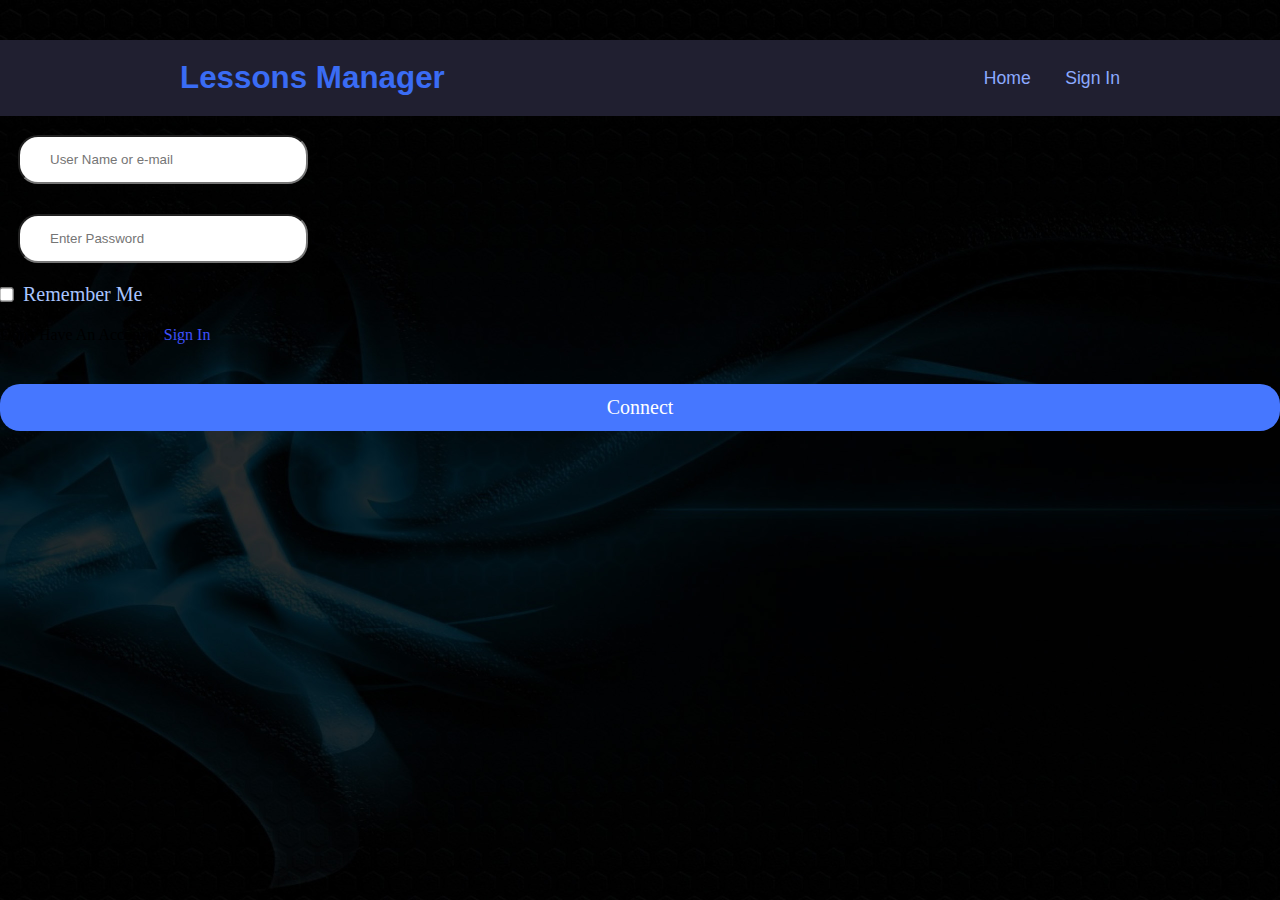
<file: Index1.html>
<!DOCTYPE html>
<html lang="en">
<head>
  <meta charset="UTF-8">
  <meta name="viewport" content="width=device-width, initial-scale=1.0">
  <title>Login Page</title>
  <link rel="stylesheet" href="style1.css">
  <link href='https://unpkg.com/boxicons@2.1.4/css/boxicons.min.css' rel='stylesheet'>
</head>
<body>
  
  <header>
    <div class="logo">
      <a href="Index.html" class="logo">Lessons Manager</a>
    </div>
    <nav class="navigation">
      <a href="index.html"> Home</a>
      <a href="">Sign In</a>
    </nav>
  </header>
  <section>
    <div class="container">
      <div class="Login">
        <h1 class="Title">Login</h1>
        <div>
          <input type="text" class="username" placeholder="User Name or e-mail" name="username">
          <i class='bx bxs-user'></i>
        </div>  
        <div>
          <input type="password" name="password" placeholder="Enter Password" class="password">
          <i class='bx bxs-lock-alt' id="lock"></i>
        </div>
        <div class="remember-forget">
          <label><input type="checkbox" class="rememberme"> <span class="Re">Remember Me</span></label>
        </div>
        <div>
        <p class="Sign">Don't Have An Account?<a href="#" class="Signi"> Sign In</a></p>
        </div>
        <div>  
          <a type="submit" class="btn" >Connect</a>
        </div>
      </div>
    </div>
  </section>

</body>
</html>
</file>
<file: style1.css>
*{
  margin: 0;
  padding: 0;
  box-sizing: border-box;
  scroll-behavior: smooth;
}
header {
  background-color: #201f30;
  width: 100%;
  position: fixed;
  z-index: 999;
  display: flex;
  justify-content: space-between;
  align-items: center;
  padding: 20px 160px ;
  font-family: 'Franklin Gothic Medium', 'Arial Narrow', Arial, sans-serif;
}
body {
  background: url(Image.jpg) no-repeat;
  background-size: cover;
}
.logo {
  text-decoration: none;
  color: #3a6cf4;
  font-size: 1.4em;
  font-weight: 700;
  padding-left: 10px;
  transition: 100ms;
  display: flex;
  cursor: default;
}
.navigation a{
  text-decoration: none;
  color: #8caaff;
  font-size: 1.1em;
  font-weight: 500;
  padding-left: 30px;
  transition: 100ms;
}
.navigation a:hover{
  color: #163a9e;
  cursor: pointer;
  transform: scale(1.02);
  transition: 100ms;
  font-weight: 600;
}
.Login1 {
  display: flex;
  justify-content: center;
  align-items: center;
  background-size: cover;
  min-height: 100vh;
  flex-direction: column;
  color: white;
  background: transparent;
}
.Title {
  margin-bottom: 50px;
  font-size: 40px;
  font-family: Arial, Helvetica, sans-serif;
  margin-top: 40px;
}
.username {
  padding: 15px 60px;
  border-radius: 20px;
  padding-left: 30px;
  padding-right: 30px;
  width: 290px;
  margin-bottom: 30px;
  margin-left: 18px;
}
.password {
  padding: 15px 60px;
  border-radius: 20px;
  padding-left: 30px;
  padding-right: 30px;
  width: 290px;
  margin-bottom: 10px;
  margin-left: 18px;
}
.remember-forget {
  display: flex;
  justify-content: start;
  padding-top: 10px;
  padding-bottom: 20px;
  font-weight: 300;
  font-size: 20px;
}
.rememberme {
  cursor: pointer;
  transform: scale(1.1);
}
.Re {
  cursor: pointer;
  margin-left: 5px;
  font-size: 20px;
  color: rgb(168, 196, 255);
}
.btn {
  border: rgb(94, 94, 255);
  border-radius: 20px;
  padding: 12px 115px;
  border-radius: 20px;
  display: flex;
  justify-content: center;
  align-items: center;
  font-size: 20px;
  background-color: rgb(70, 119, 255);
  margin-top: 40px;
  cursor: pointer;
  transition: 100ms;
  color: white;
}
.btn:hover {
  border: rgb(51, 105, 253);
  border-radius: 20px;
  padding: 12px 115px;
  border-radius: 20px;
  display: flex;
  justify-content: center;
  align-items: center;
  font-size: 20px;
  background-color: rgb(51, 105, 253);
  margin-top: 40px;
  cursor: pointer;
  transform: scale(1.01);
  transition: 100ms;
  color: rgb(255, 255, 255);
}
::placeholder {
  display: flex;
  position: absolute;
  left: 30px;
}
.Signi {
  text-decoration: none;
  color: rgb(62, 81, 253);
}
@media (max-width:1003px) {
  *{
    margin: 0;
    padding: 0;
    box-sizing: border-box;
    scroll-behavior: smooth;
  }
  header {
    padding: 20px 10px;
    font-size: 18px;
    background-color: #201f30;
    width: 100%;
    position: fixed;
    z-index: 999;
    display: flex;
    justify-content: space-between;
    align-items: center;
    font-family: 'Franklin Gothic Medium', 'Arial Narrow', Arial, sans-serif;
  }
  .navigation a {
    padding-left: 20px;
    font-size: 15px;
  }
  .Title {
    font-size: 50px;
  }
  .Login {
    margin-right: 50px;
  }
  .logo {
    font-size: 30px;
    margin-left: 20px;
  }
}
@media (max-width:803px) {
  *{
    margin: 0;
    padding: 0;
    box-sizing: border-box;
    scroll-behavior: smooth;
  }
  header {
    padding: 15px 10px;
    font-size: 18px;
    background-color: #201f30;
    width: 100%;
    position: fixed;
    z-index: 999;
    display: flex;
    justify-content: space-between;
    align-items: center;
    font-family: 'Franklin Gothic Medium', 'Arial Narrow', Arial, sans-serif;
  }
  .navigation a {
    padding-left: 10px;
    font-size: 15px;
  }
  .Title {
    font-size: 40px;
  }
  .Login {
    margin-right: 20px;
  }
  .logo {
    font-size: 30px;
    margin-left: 20px;
  }
}
@media (max-width:639px) {
  *{
    margin: 0;
    padding: 0;
    box-sizing: border-box;
    scroll-behavior: smooth;
  }
  header {
    padding: 15px 10px;
    font-size: 18px;
    background-color: #201f30;
    width: 100%;
    position: fixed;
    z-index: 999;
    display: flex;
    justify-content: space-between;
    align-items: center;
    font-family: 'Franklin Gothic Medium', 'Arial Narrow', Arial, sans-serif;
  }
  .navigation a {
    padding-left: 8px;
    font-size: 10px;
  }
  .Title {
    font-size: 30px;
  }
  .Login {
    margin-right: 10px;
  }
  .logo {
    font-size: 20px;
    margin-left: 10px;
  }
}
@media (max-width:421px) {
  *{
    margin: 0;
    padding: 0;
    box-sizing: border-box;
    scroll-behavior: smooth;
  }
  header {
    padding: 15px 10px;
    font-size: 18px;
    background-color: #201f30;
    width: 100%;
    position: fixed;
    z-index: 999;
    display: flex;
    justify-content: space-between;
    align-items: center;
    font-family: 'Franklin Gothic Medium', 'Arial Narrow', Arial, sans-serif;
  }
  .navigation a {
    padding-left: 8px;
    font-size: 10px;
  }
  .Title {
    font-size: 30px;
  }
  .Login {
    margin-right: 5px;
  }
  .logo {
    font-size: 20px;
    margin-left: 5px;
  }
  .container {
    padding: 50px 20px;
    font-size: 15px;
  }
}*{
  margin: 0;
  padding: 0;
  box-sizing: border-box;
  scroll-behavior: smooth;
}
header {
  background-color: #201f30;
  width: 100%;
  position: fixed;
  z-index: 999;
  display: flex;
  justify-content: space-between;
  align-items: center;
  padding: 20px 160px ;
  font-family: 'Franklin Gothic Medium', 'Arial Narrow', Arial, sans-serif;
}
body {
  background: url(Image.jpg) no-repeat;
  background-size: cover;
}
.logo {
  text-decoration: none;
  color: #3a6cf4;
  font-size: 1.4em;
  font-weight: 700;
  padding-left: 10px;
  transition: 100ms;
  display: flex;
  cursor: default;
}
.navigation a{
  text-decoration: none;
  color: #8caaff;
  font-size: 1.1em;
  font-weight: 500;
  padding-left: 30px;
  transition: 100ms;
}
.navigation a:hover{
  color: #163a9e;
  cursor: pointer;
  transform: scale(1.02);
  transition: 100ms;
  font-weight: 600;
}
.Login1 {
  display: flex;
  justify-content: center;
  align-items: center;
  background-size: cover;
  min-height: 100vh;
  flex-direction: column;
  color: white;
  background: transparent;
}
.Title {
  margin-bottom: 50px;
  font-size: 40px;
  font-family: Arial, Helvetica, sans-serif;
  margin-top: 40px;
}
.username {
  padding: 15px 60px;
  border-radius: 20px;
  padding-left: 30px;
  padding-right: 30px;
  width: 290px;
  margin-bottom: 30px;
  margin-left: 18px;
}
.password {
  padding: 15px 60px;
  border-radius: 20px;
  padding-left: 30px;
  padding-right: 30px;
  width: 290px;
  margin-bottom: 10px;
  margin-left: 18px;
}
.remember-forget {
  display: flex;
  justify-content: start;
  padding-top: 10px;
  padding-bottom: 20px;
  font-weight: 300;
  font-size: 20px;
}
.rememberme {
  cursor: pointer;
  transform: scale(1.1);
}
.Re {
  cursor: pointer;
  margin-left: 5px;
  font-size: 20px;
  color: rgb(168, 196, 255);
}
.btn {
  border: rgb(94, 94, 255);
  border-radius: 20px;
  padding: 12px 115px;
  border-radius: 20px;
  display: flex;
  justify-content: center;
  align-items: center;
  font-size: 20px;
  background-color: rgb(70, 119, 255);
  margin-top: 40px;
  cursor: pointer;
  transition: 100ms;
  color: white;
}
.btn:hover {
  border: rgb(51, 105, 253);
  border-radius: 20px;
  padding: 12px 115px;
  border-radius: 20px;
  display: flex;
  justify-content: center;
  align-items: center;
  font-size: 20px;
  background-color: rgb(51, 105, 253);
  margin-top: 40px;
  cursor: pointer;
  transform: scale(1.01);
  transition: 100ms;
  color: rgb(255, 255, 255);
}
::placeholder {
  display: flex;
  position: absolute;
  left: 30px;
}
.Signi {
  text-decoration: none;
  color: rgb(62, 81, 253);
}
@media (max-width:1003px) {
  *{
    margin: 0;
    padding: 0;
    box-sizing: border-box;
    scroll-behavior: smooth;
  }
  header {
    padding: 20px 10px;
    font-size: 18px;
    background-color: #201f30;
    width: 100%;
    position: fixed;
    z-index: 999;
    display: flex;
    justify-content: space-between;
    align-items: center;
    font-family: 'Franklin Gothic Medium', 'Arial Narrow', Arial, sans-serif;
  }
  .navigation a {
    padding-left: 20px;
    font-size: 15px;
  }
  .Title {
    font-size: 50px;
  }
  .Login {
    margin-right: 50px;
  }
  .logo {
    font-size: 30px;
    margin-left: 20px;
  }
}
@media (max-width:803px) {
  *{
    margin: 0;
    padding: 0;
    box-sizing: border-box;
    scroll-behavior: smooth;
  }
  header {
    padding: 15px 10px;
    font-size: 18px;
    background-color: #201f30;
    width: 100%;
    position: fixed;
    z-index: 999;
    display: flex;
    justify-content: space-between;
    align-items: center;
    font-family: 'Franklin Gothic Medium', 'Arial Narrow', Arial, sans-serif;
  }
  .navigation a {
    padding-left: 10px;
    font-size: 15px;
  }
  .Title {
    font-size: 40px;
  }
  .Login {
    margin-right: 20px;
  }
  .logo {
    font-size: 30px;
    margin-left: 20px;
  }
}
@media (max-width:639px) {
  *{
    margin: 0;
    padding: 0;
    box-sizing: border-box;
    scroll-behavior: smooth;
  }
  header {
    padding: 15px 10px;
    font-size: 18px;
    background-color: #201f30;
    width: 100%;
    position: fixed;
    z-index: 999;
    display: flex;
    justify-content: space-between;
    align-items: center;
    font-family: 'Franklin Gothic Medium', 'Arial Narrow', Arial, sans-serif;
  }
  .navigation a {
    padding-left: 8px;
    font-size: 10px;
  }
  .Title {
    font-size: 30px;
  }
  .Login {
    margin-right: 10px;
  }
  .logo {
    font-size: 20px;
    margin-left: 10px;
  }
}
@media (max-width:421px) {
  *{
    margin: 0;
    padding: 0;
    box-sizing: border-box;
    scroll-behavior: smooth;
  }
  header {
    padding: 15px 10px;
    font-size: 18px;
    background-color: #201f30;
    width: 100%;
    position: fixed;
    z-index: 999;
    display: flex;
    justify-content: space-between;
    align-items: center;
    font-family: 'Franklin Gothic Medium', 'Arial Narrow', Arial, sans-serif;
  }
  .navigation a {
    padding-left: 8px;
    font-size: 10px;
  }
  .Title {
    font-size: 30px;
  }
  .Login {
    margin-right: 5px;
  }
  .logo {
    font-size: 20px;
    margin-left: 5px;
  }
  .container {
    padding: 50px 20px;
    font-size: 15px;
  }
}*{
  margin: 0;
  padding: 0;
  box-sizing: border-box;
  scroll-behavior: smooth;
}
header {
  background-color: #201f30;
  width: 100%;
  position: fixed;
  z-index: 999;
  display: flex;
  justify-content: space-between;
  align-items: center;
  padding: 20px 160px ;
  font-family: 'Franklin Gothic Medium', 'Arial Narrow', Arial, sans-serif;
}
body {
  background: url(Image.jpg) no-repeat;
  background-size: cover;
}
.logo {
  text-decoration: none;
  color: #3a6cf4;
  font-size: 1.4em;
  font-weight: 700;
  padding-left: 10px;
  transition: 100ms;
  display: flex;
  cursor: default;
}
.navigation a{
  text-decoration: none;
  color: #8caaff;
  font-size: 1.1em;
  font-weight: 500;
  padding-left: 30px;
  transition: 100ms;
}
.navigation a:hover{
  color: #163a9e;
  cursor: pointer;
  transform: scale(1.02);
  transition: 100ms;
  font-weight: 600;
}
.Login1 {
  display: flex;
  justify-content: center;
  align-items: center;
  background-size: cover;
  min-height: 100vh;
  flex-direction: column;
  color: white;
  background: transparent;
}
.Title {
  margin-bottom: 50px;
  font-size: 40px;
  font-family: Arial, Helvetica, sans-serif;
  margin-top: 40px;
}
.username {
  padding: 15px 60px;
  border-radius: 20px;
  padding-left: 30px;
  padding-right: 30px;
  width: 290px;
  margin-bottom: 30px;
  margin-left: 18px;
}
.password {
  padding: 15px 60px;
  border-radius: 20px;
  padding-left: 30px;
  padding-right: 30px;
  width: 290px;
  margin-bottom: 10px;
  margin-left: 18px;
}
.remember-forget {
  display: flex;
  justify-content: start;
  padding-top: 10px;
  padding-bottom: 20px;
  font-weight: 300;
  font-size: 20px;
}
.rememberme {
  cursor: pointer;
  transform: scale(1.1);
}
.Re {
  cursor: pointer;
  margin-left: 5px;
  font-size: 20px;
  color: rgb(168, 196, 255);
}
.btn {
  border: rgb(94, 94, 255);
  border-radius: 20px;
  padding: 12px 115px;
  border-radius: 20px;
  display: flex;
  justify-content: center;
  align-items: center;
  font-size: 20px;
  background-color: rgb(70, 119, 255);
  margin-top: 40px;
  cursor: pointer;
  transition: 100ms;
  color: white;
}
.btn:hover {
  border: rgb(51, 105, 253);
  border-radius: 20px;
  padding: 12px 115px;
  border-radius: 20px;
  display: flex;
  justify-content: center;
  align-items: center;
  font-size: 20px;
  background-color: rgb(51, 105, 253);
  margin-top: 40px;
  cursor: pointer;
  transform: scale(1.01);
  transition: 100ms;
  color: rgb(255, 255, 255);
}
::placeholder {
  display: flex;
  position: absolute;
  left: 30px;
}
.Signi {
  text-decoration: none;
  color: rgb(62, 81, 253);
}
@media (max-width:1003px) {
  *{
    margin: 0;
    padding: 0;
    box-sizing: border-box;
    scroll-behavior: smooth;
  }
  header {
    padding: 20px 10px;
    font-size: 18px;
    background-color: #201f30;
    width: 100%;
    position: fixed;
    z-index: 999;
    display: flex;
    justify-content: space-between;
    align-items: center;
    font-family: 'Franklin Gothic Medium', 'Arial Narrow', Arial, sans-serif;
  }
  .navigation a {
    padding-left: 20px;
    font-size: 15px;
  }
  .Title {
    font-size: 50px;
  }
  .Login {
    margin-right: 50px;
  }
  .logo {
    font-size: 30px;
    margin-left: 20px;
  }
}
@media (max-width:803px) {
  *{
    margin: 0;
    padding: 0;
    box-sizing: border-box;
    scroll-behavior: smooth;
  }
  header {
    padding: 15px 10px;
    font-size: 18px;
    background-color: #201f30;
    width: 100%;
    position: fixed;
    z-index: 999;
    display: flex;
    justify-content: space-between;
    align-items: center;
    font-family: 'Franklin Gothic Medium', 'Arial Narrow', Arial, sans-serif;
  }
  .navigation a {
    padding-left: 10px;
    font-size: 15px;
  }
  .Title {
    font-size: 40px;
  }
  .Login {
    margin-right: 20px;
  }
  .logo {
    font-size: 30px;
    margin-left: 20px;
  }
}
@media (max-width:639px) {
  *{
    margin: 0;
    padding: 0;
    box-sizing: border-box;
    scroll-behavior: smooth;
  }
  header {
    padding: 15px 10px;
    font-size: 18px;
    background-color: #201f30;
    width: 100%;
    position: fixed;
    z-index: 999;
    display: flex;
    justify-content: space-between;
    align-items: center;
    font-family: 'Franklin Gothic Medium', 'Arial Narrow', Arial, sans-serif;
  }
  .navigation a {
    padding-left: 8px;
    font-size: 10px;
  }
  .Title {
    font-size: 30px;
  }
  .Login {
    margin-right: 10px;
  }
  .logo {
    font-size: 20px;
    margin-left: 10px;
  }
}
@media (max-width:421px) {
  *{
    margin: 0;
    padding: 0;
    box-sizing: border-box;
    scroll-behavior: smooth;
  }
  header {
    padding: 15px 10px;
    font-size: 18px;
    background-color: #201f30;
    width: 100%;
    position: fixed;
    z-index: 999;
    display: flex;
    justify-content: space-between;
    align-items: center;
    font-family: 'Franklin Gothic Medium', 'Arial Narrow', Arial, sans-serif;
  }
  .navigation a {
    padding-left: 8px;
    font-size: 10px;
  }
  .Title {
    font-size: 30px;
  }
  .Login {
    margin-right: 5px;
  }
  .logo {
    font-size: 20px;
    margin-left: 5px;
  }
  .container {
    padding: 50px 20px;
    font-size: 15px;
  }
}
</file>
